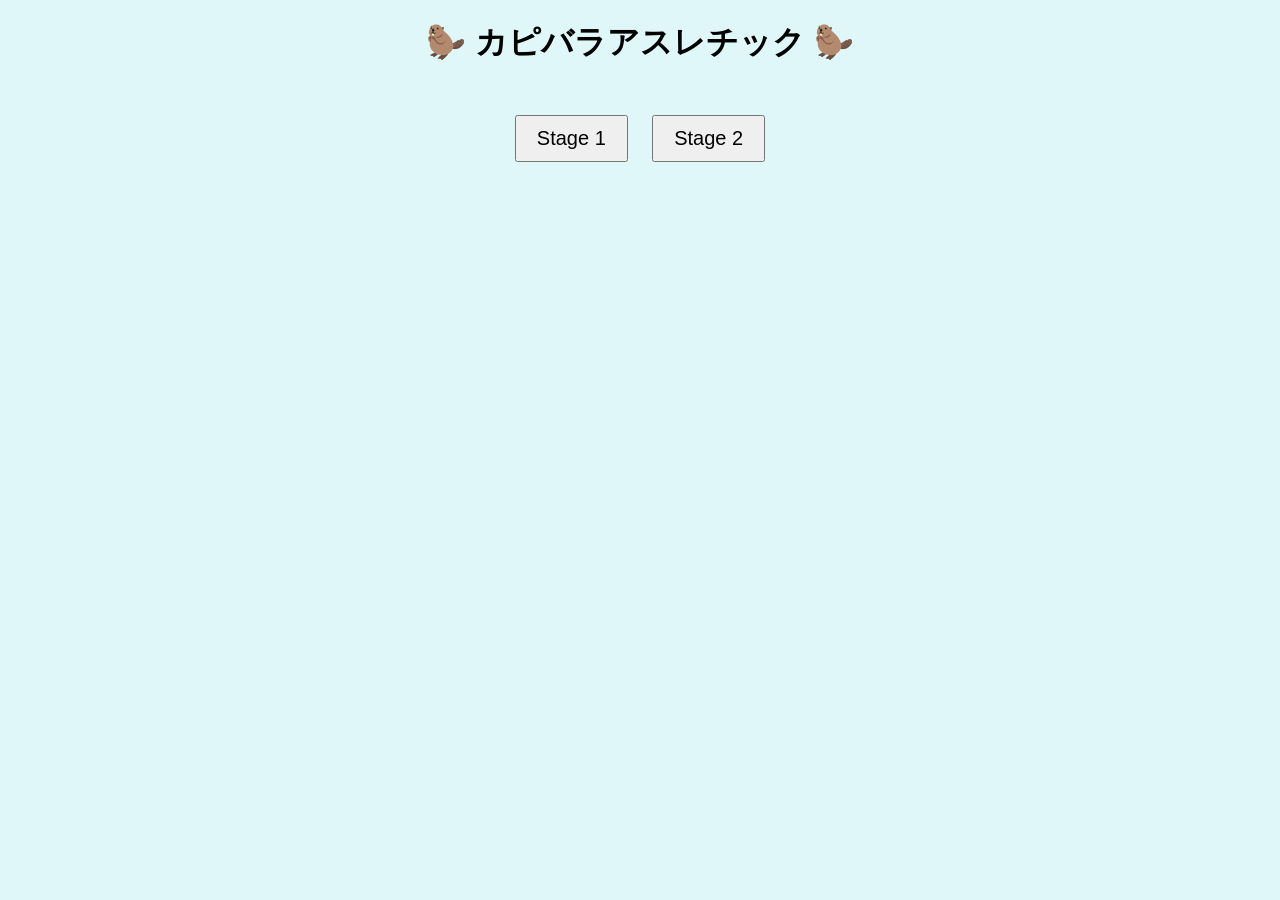
<file: index.html>
<!DOCTYPE html>
<html lang="ja">
  <head>
    <meta charset="UTF-8">
    <title>Home</title>
    <link rel="stylesheet" href="css/style.css">
  </head>
  <body>
    <h1>🦫 カピバラアスレチック 🦫</h1>
    <div id="home">
      <button class="stageBtn" data-stage="1">Stage 1</button>
      <button class="stageBtn" data-stage="2">Stage 2</button>
    </div>

    <script src="js/home.js"></script>
  </body>
</html>
</file>
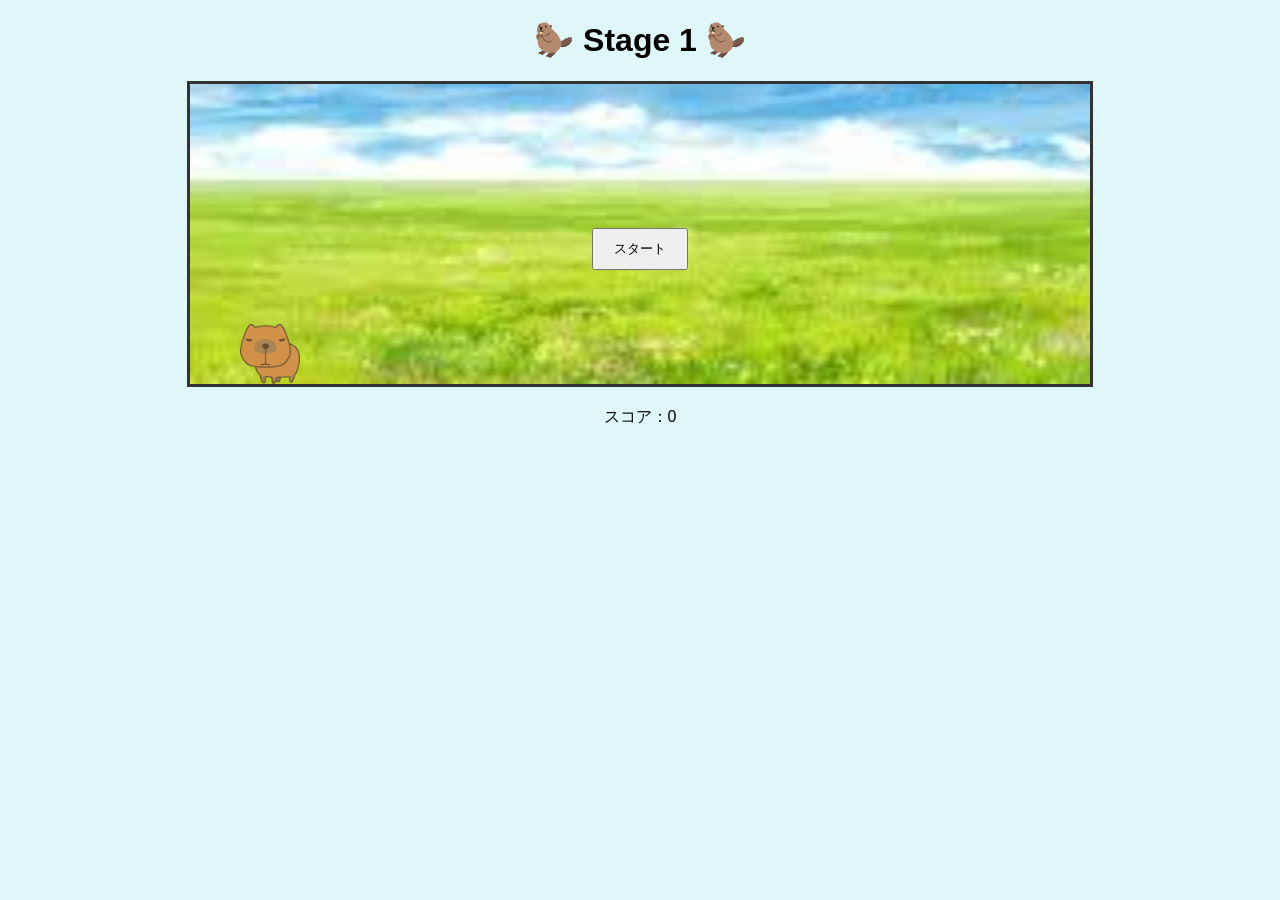
<file: game.html>
<!DOCTYPE html>
<html lang="ja">
  <head>
    <meta charset="UTF-8">
    <title>Game</title>
    <link rel="stylesheet" href="css/style.css">
  </head>
  <body>
    <h1 id="stageTitle"></h1>
    <div id="game">
      <button id="startBtn">スタート</button>
      <div id="countdown">3</div>
      <div id="player"></div>
      <div id="obstacle"></div>
      <div id="item"></div>
    </div>
    <p>スコア：<span id="score">0</span></p>

    <script src="js/player.js" defer></script>
    <script src="js/obstacle.js" defer></script>
    <script src="js/item.js" defer></script>
    <script src="js/game.js" defer></script>


  </body>
</html>
</file>
<file: css/style.css>
body {
  background: #e0f7fa;
  text-align: center;
  font-family: sans-serif;
  margin: 0;
}

/* ===== ホーム画面 ===== */
#home {
  margin-top: 40px;
}

.stageBtn {
  font-size: 20px;
  padding: 10px 20px;
  margin: 10px;
  cursor: pointer;
}

/* ===== ゲーム画面 ===== */
#game {
  position: relative;
  width: 900px;
  height: 300px;
  margin: 20px auto;

  background-image: url('../background.png');
  background-size: cover;
  background-position: center;

  border: 3px solid #333;
  overflow: hidden;
}

/* プレイヤー */
#player {
  position: absolute;
  bottom: 0;
  left: 60px;
  width: 60px;
  height: 60px;
  background: url('../capybara.png') no-repeat center / contain;
}

/* 障害物 */
#obstacle {
  position: absolute;
  bottom: 0;
  left: 900px;
  width: 60px;
  height: 60px;
  background: url('../poop.png') no-repeat center / contain;
}

/* アイテム */
#item {
  position: absolute;
  bottom: 0;
  left: 900px;
  width: 40px;
  height: 40px;
  background: url('../food.png') no-repeat center / contain;
  display: none;
}

/* スタートボタン */
#startBtn {
  position: absolute;
  left: 50%;
  top: 55%;
  transform: translate(-50%, -50%);
  z-index: 100;
  padding: 10px 20px;
  cursor: pointer;
}

/* カウントダウン */
#countdown {
  position: absolute;
  left: 50%;
  top: 40%;
  transform: translate(-50%, -50%);
  font-size: 40px;
  color: red;
  display: none;
}
</file>
